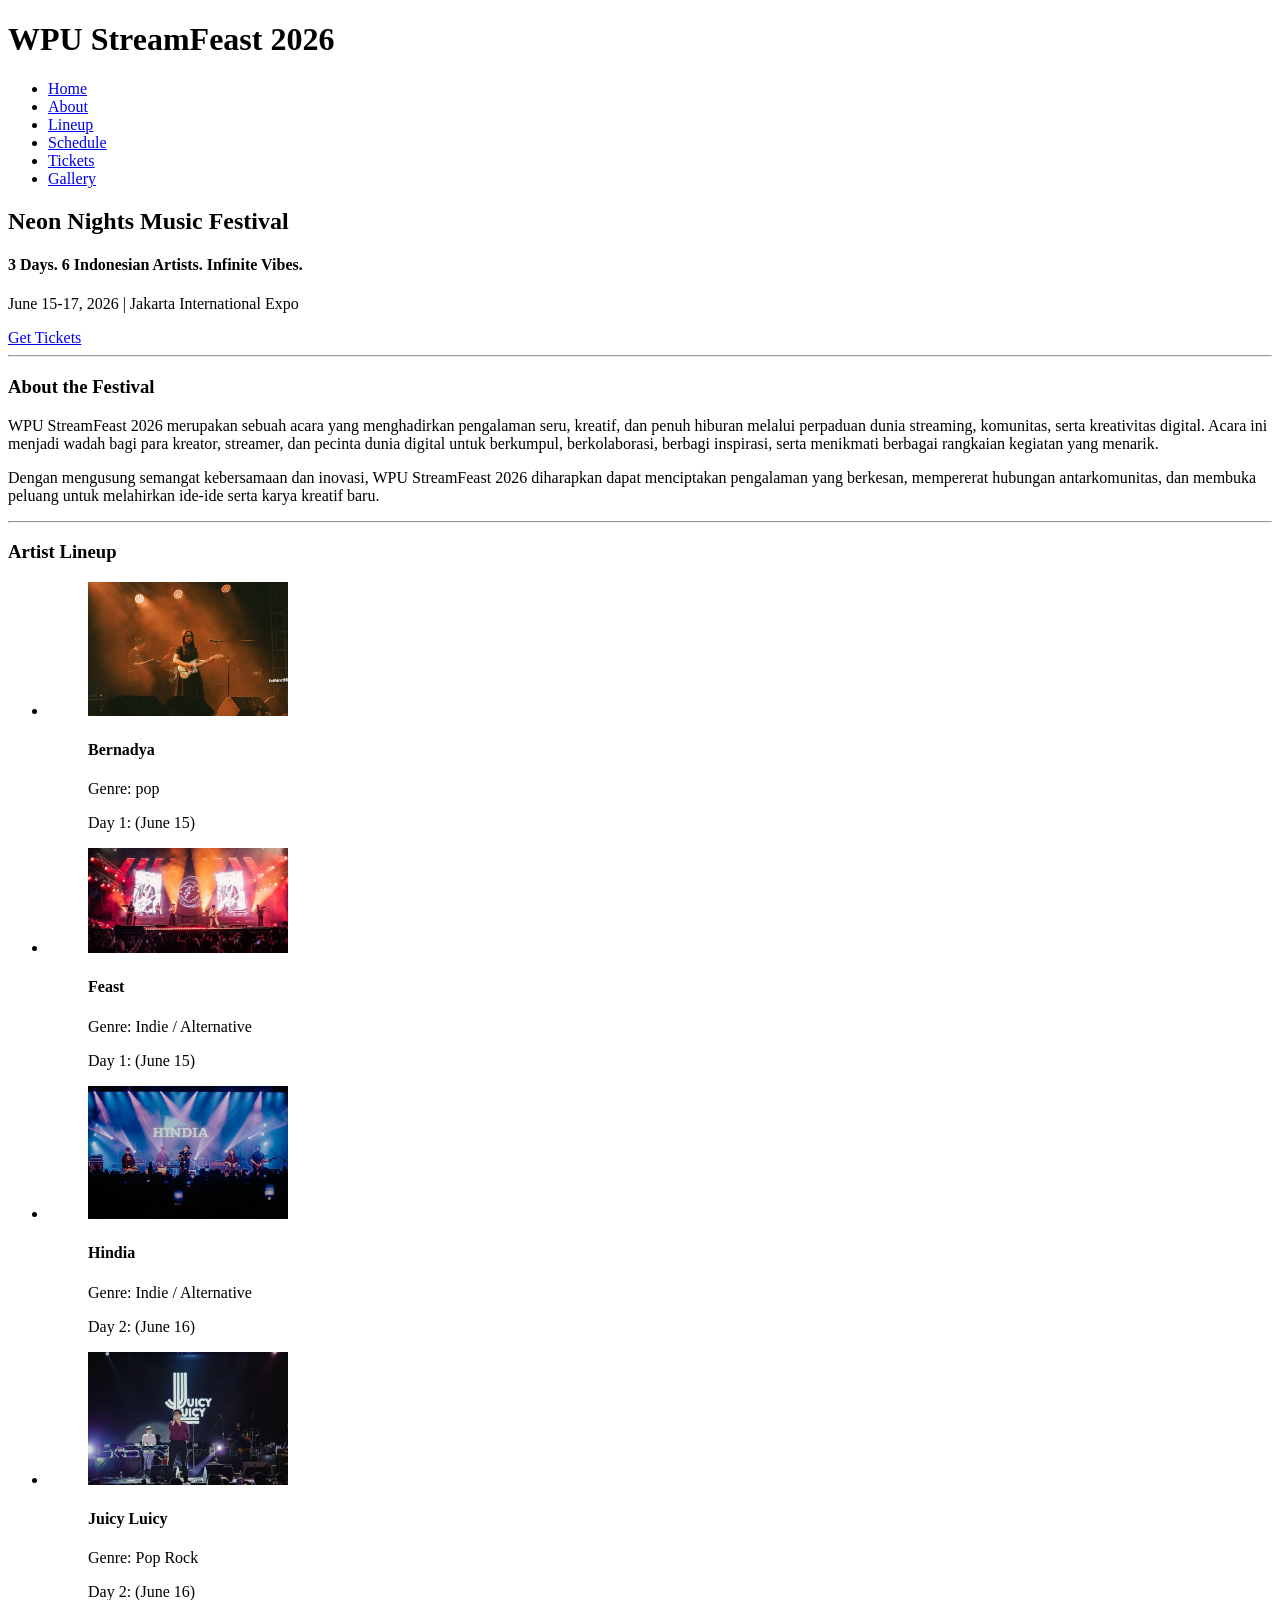
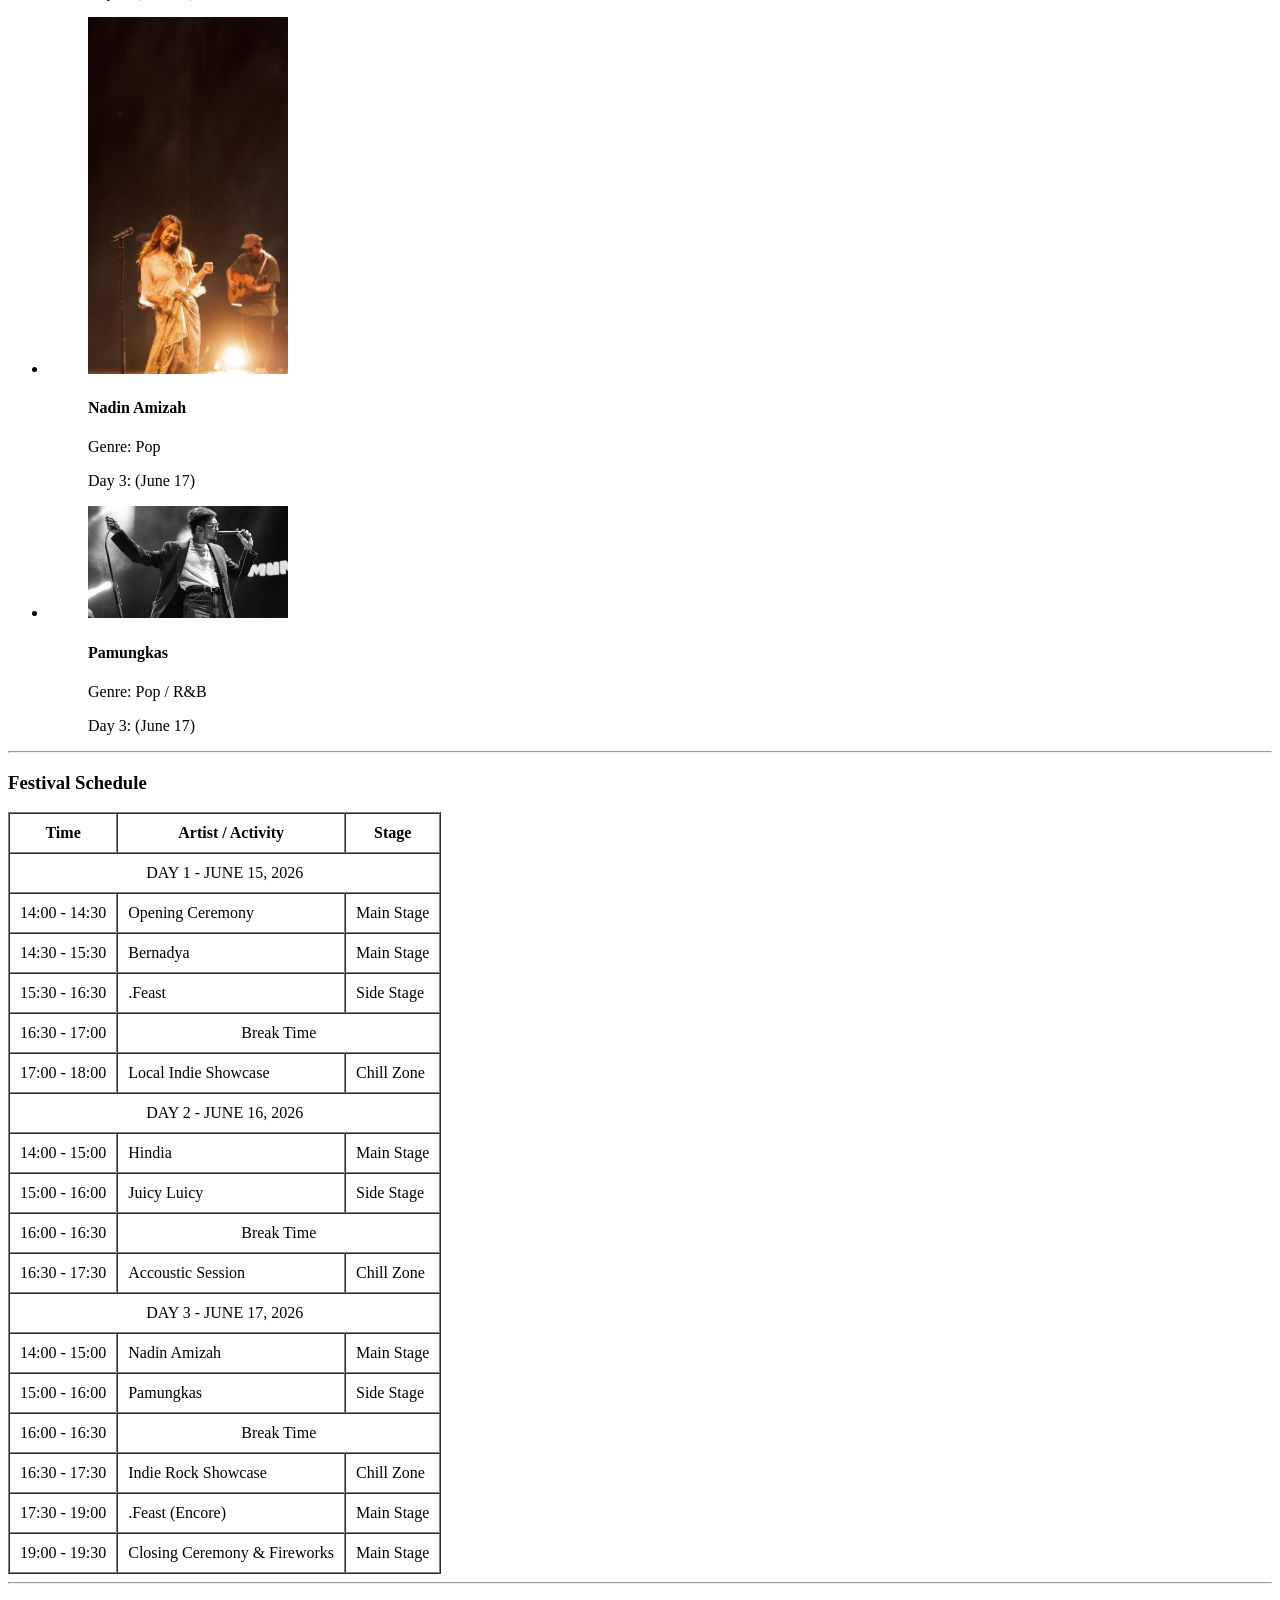
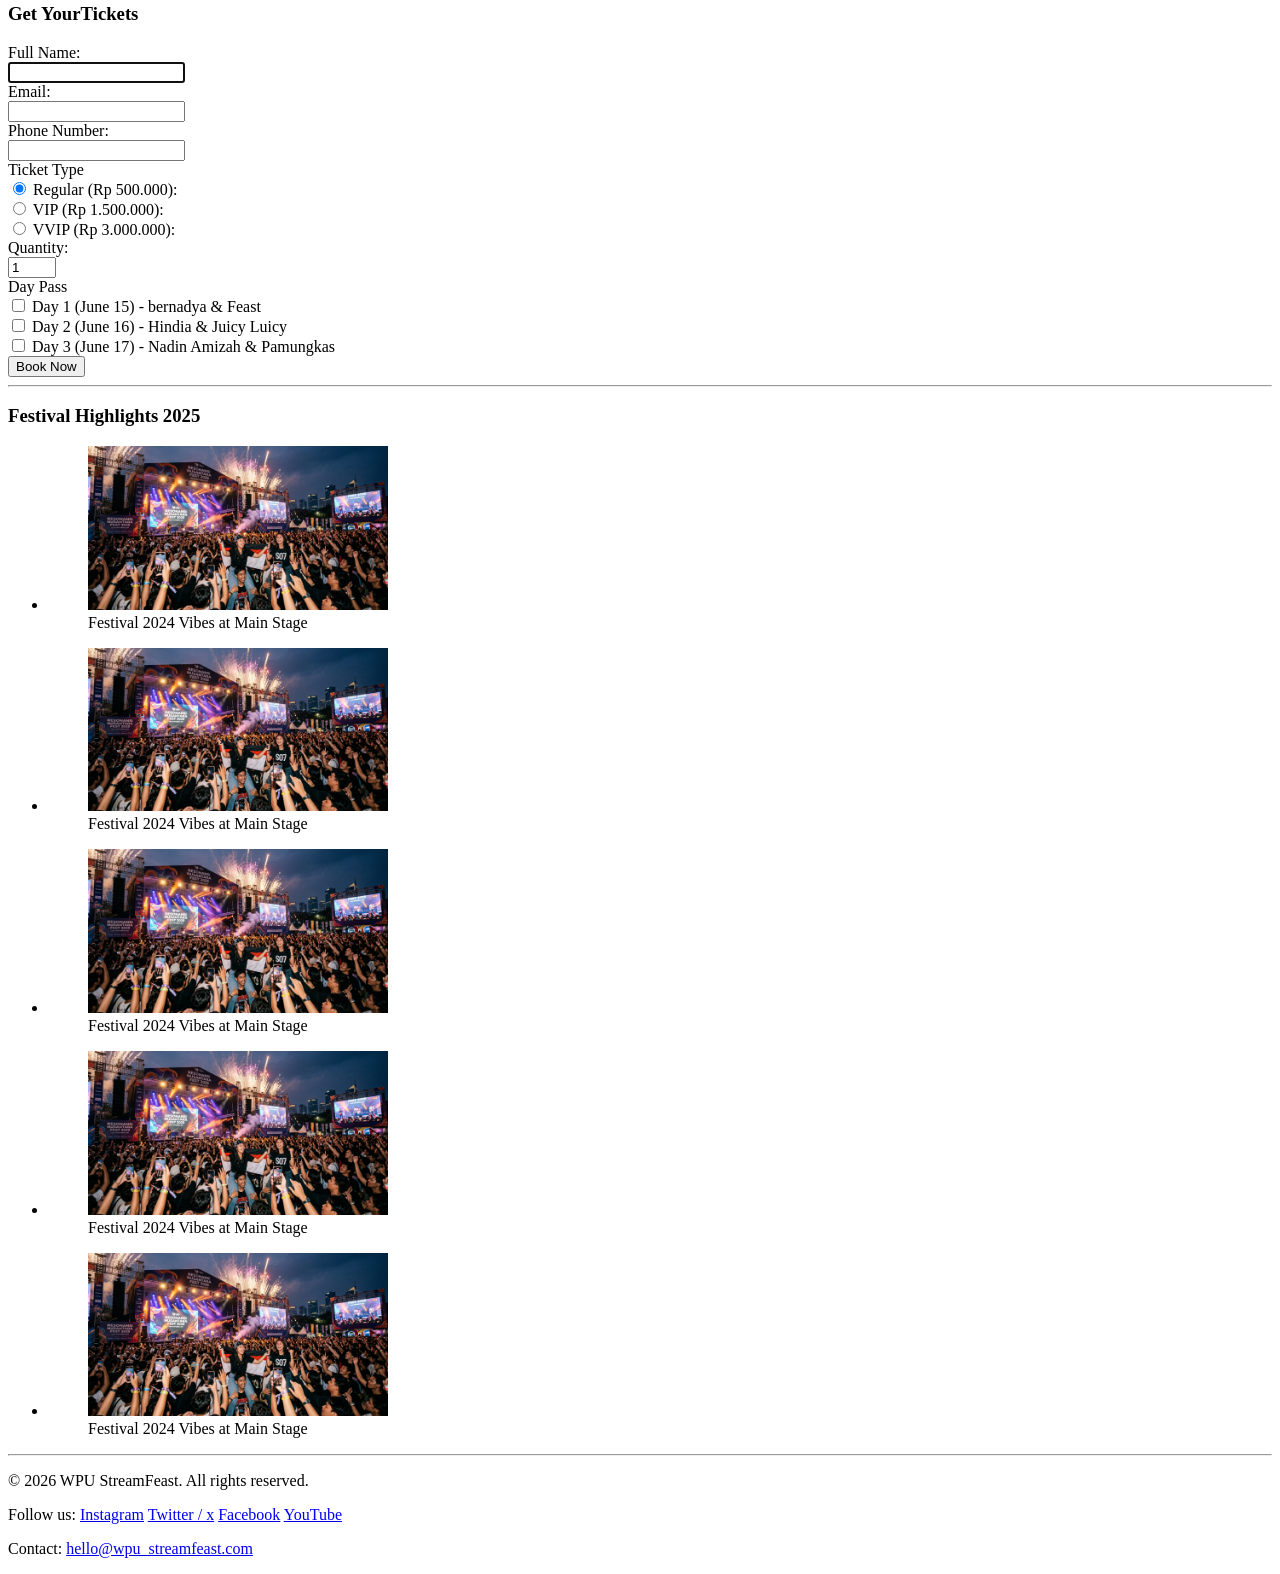
<file: wpubelajarweb/07-studi-kasus-1/index.html>
<!DOCTYPE html>
<html lang="en">
<head>
    <meta charset="UTF-8">
    <meta name="viewport" content="width=device-width, initial-scale=1.0">
    <title>WPU StreamFeast 2026</title>
</head>
<body>
   <!-- HEADER & NAVIGATION --> 
    <header>
        <h1>WPU StreamFeast 2026</h1>
        <nav>
            <ul>
                <li><a href="#home">Home</a></li>
                <li><a href="#about">About</a></li>
                <li><a href="#lineup">Lineup</a></li>
                <li><a href="#schedule">Schedule</a></li>
                <li><a href="#tickets">Tickets</a></li>
                <li><a href="#gallery">Gallery</a></li>
            </ul>
            </ul>
        </nav>
    </header>
    <!-- 2. kONTEN UTAMA -->
    <main>
        <!-- 2.1 HERO SECTION -->
         <section id="home">
             <h2>Neon Nights Music Festival</h2>
             <h4>3 Days. 6 Indonesian Artists. Infinite Vibes.</h4>
             <p>June 15-17, 2026 | Jakarta International Expo</p>
             <a href="#tickets">Get Tickets</a>
         </section>
         
         <hr>
         <!-- 2.2 ABOUT SECTION -->
          <section id="about">
              <h3>About the Festival</h3>
              <article>
              <p>WPU StreamFeast 2026 merupakan sebuah acara yang menghadirkan pengalaman seru, kreatif, dan penuh hiburan melalui perpaduan dunia streaming, komunitas, serta kreativitas digital. Acara ini menjadi wadah bagi para kreator, streamer, dan pecinta dunia digital untuk berkumpul, berkolaborasi, berbagi inspirasi, serta menikmati berbagai rangkaian kegiatan yang menarik.</p>
              <p>Dengan mengusung semangat kebersamaan dan inovasi, WPU StreamFeast 2026 diharapkan dapat menciptakan pengalaman yang berkesan, mempererat hubungan antarkomunitas, dan membuka peluang untuk melahirkan ide-ide serta karya kreatif baru.</p>
              </article>
          </section>
          <hr>
          <!-- 2.3 LINEUP SECTION -->
           <section id="lineup">
               <h3>Artist Lineup</h3>
               <ul>
                   <li>
                    <figure>
                        <img src="assets/images/Bernadya.jpg" alt="Bernadya" width="200">
                        <figcaption>
                            <h4>Bernadya</h4>
                            <p>Genre: pop </p>
                            <p>Day 1: (June 15)</p>
                        </figcaption>
                    </figure>
                   </li>
                   <li>
                    <figure>
                        <img src="assets/images/feast.jpg" alt="Feast" width="200">
                        <figcaption>
                            <h4>Feast</h4>
                            <p>Genre: Indie / Alternative</p>
                            <p>Day 1: (June 15)</p>
                        </figcaption>
                    </figure>
                   </li>
                   <li>
                    <figure>
                        <img src="assets/images/Hindia.jpg" alt="Hindia" width="200">
                        <figcaption>
                            <h4>Hindia</h4>
                            <p>Genre: Indie / Alternative</p>
                            <p>Day 2: (June 16)</p>
                        </figcaption>
                    </figure>
                   </li>
                   <li>
                    <figure>
                        <img src="assets/images/Juicy lucy.jpg" alt="Juicy Luicy" width="200">
                        <figcaption>
                            <h4>Juicy Luicy</h4>
                            <p>Genre: Pop Rock</p>
                            <p>Day 2: (June 16)</p>
                        </figcaption>
                    </figure>
                   </li>
                   <li>
                    <figure>
                        <img src="assets/images/Nadin Amizah.jpg" alt="Nadin Amizah" width="200">
                        <figcaption>
                            <h4>Nadin Amizah</h4>
                            <p>Genre: Pop</p>
                            <p>Day 3: (June 17)</p>
                        </figcaption>
                    </figure>
                   </li>
                   <li>
                    <figure>
                        <img src="assets/images/Pamungkas.jpg" alt="Pamungkas" width="200">
                        <figcaption>
                            <h4>Pamungkas</h4>
                            <p>Genre: Pop / R&B</p>
                            <p>Day 3: (June 17)</p>
                        </figcaption>
                    </figure>
                   </li>
               </ul>
           </section>
           <hr>

           <!-- 2.4 SCHEDULE SECTION -->
            <section id="schedule">
                <h3>Festival Schedule</h3>
                <table border="1" cellspacing="0" cellpadding="10">
                    <thead>
                        <tr>
                            <th>Time</th>
                            <th>Artist / Activity</th>
                            <th>Stage</th>
                        </tr>
                    </thead>
                    <tbody>
                        <tr>
                            <td colspan="3" align="center">DAY 1 - JUNE 15, 2026</td>
                        </tr>
                        <tr>
                            <td>14:00 - 14:30</td>
                            <td>Opening Ceremony</td>
                            <td>Main Stage</td>
                        </tr>
                        <tr>
                            <td>14:30 - 15:30</td>
                            <td>Bernadya</td>
                            <td>Main Stage</td>
                        </tr>
                        <tr>
                            <td>15:30 - 16:30</td>
                            <td>.Feast</td>
                            <td>Side Stage</td>
                        </tr>
                        <tr>
                            <td>16:30 - 17:00</td>
                            <td colspan="2" align="center">Break Time</td>
                        </tr>
                        <tr>
                            <td>17:00 - 18:00</td>
                            <td>Local Indie Showcase</td>
                            <td>Chill Zone</td>
                        </tr>
                        <tr>
                            <td colspan="3" align="center">DAY 2 - JUNE 16, 2026</td>
                        </tr>
                        <tr>
                            <td>14:00 - 15:00</td>
                            <td>Hindia</td>
                            <td>Main Stage</td>
                        </tr>
                        <tr>
                            <td>15:00 - 16:00</td>
                            <td>Juicy Luicy</td>
                            <td>Side Stage</td>
                        </tr>
                        <tr>
                            <td>16:00 - 16:30</td>
                            <td colspan="2" align="center">Break Time</td>
                        </tr>
                        <tr>
                            <td>16:30 - 17:30</td>
                            <td>Accoustic Session</td>
                            <td>Chill Zone</td>
                        </tr>
                        <tr>
                            <td colspan="3" align="center">DAY 3 - JUNE 17, 2026</td>
                        </tr>
                        <tr>
                            <td>14:00 - 15:00</td>
                            <td>Nadin Amizah</td>
                            <td>Main Stage</td>
                        </tr>
                        <tr>
                            <td>15:00 - 16:00</td>
                            <td>Pamungkas</td>
                            <td>Side Stage</td>
                        </tr>
                        <tr>
                            <td>16:00 - 16:30</td>
                            <td colspan="2" align="center">Break Time</td>
                        </tr>
                        <tr>
                            <td>16:30 - 17:30</td>
                            <td>Indie Rock Showcase</td>
                            <td>Chill Zone</td>
                        </tr>
                        <tr>
                            <td>17:30 - 19:00</td>
                            <td>.Feast (Encore)</td>
                            <td>Main Stage</td>
                        </tr>
                        <tr>
                            <td>19:00 - 19:30</td>
                            <td>Closing Ceremony & Fireworks</td>
                            <td>Main Stage</td>
                        </tr>
                    </tbody>
                </table>
                </section>
                <hr>
                <!-- 2.5 TICKETS SECTION -->
                    <section id="tickets">
                        <h3>Get YourTickets</h3>
                        <form>
                          <label for="fullname">Full Name:</label><br>
                          <input type="text" id="fullname" name="fullname" required autofocus autocomplete="off">
                          <br>
                          <label for="email">Email:</label><br>
                          <input type="email" id="email" name="email" required>
                          <br>
                          <label for="phone">Phone Number:</label><br>
                          <input type="tel" id="phone" name="phone" required>
                          <br>
                          <label >Ticket Type</label><br>
                          <input type="radio" id="regular" name="ticket-type"checked>
                          <label for="regular">Regular (Rp 500.000):</label>
                          <br>
                          <input type="radio" id="vip" name="ticket-type">
                          <label for="vip">VIP (Rp 1.500.000):</label>
                          <br>
                          <input type="radio" id="vvip" name="ticket-type">
                          <label for="vvip">VVIP (Rp 3.000.000):</label>
                          <br>
                          <label for="quantity">Quantity:</label><br>
                          <input type="number" id="quantity" name="quantity" min="1" max="10" value="1">
                          <br>
                           <label >Day Pass</label><br>
                          <input type="checkbox" id="day1" name="day1">
                          <label for="day1">Day 1 (June 15) - bernadya & Feast</label>
                          <br>
                            <input type="checkbox" id="day2" name="day2">
                          <label for="day2">Day 2 (June 16) - Hindia & Juicy Luicy</label>
                          <br>
                          <input type="checkbox" id="day3" name="day3">
                          <label for="day3">Day 3 (June 17) - Nadin Amizah & Pamungkas</label>
                          <br>
                          <button type="submit">Book Now</button>
                          
                        </form>
                        </section> 
                        <hr>
                        <!-- 2.6 GALLERY SECTION -->
                        <section id="gallery">
                            <h3>Festival Highlights 2025</h3>
                            <ul>
                                <li>
                                   <figure>
                                    <img src="assets/images/gallery/festival2025.jpg" alt="Festival 2024" width="300">
                                    <figcaption>Festival 2024 Vibes at Main Stage</figcaption>
                                   </figure> 
                                </li>
                                <li>
                                   <figure>
                                    <img src="assets/images/gallery/festival2025.jpg" alt="Festival 2024" width="300">
                                    <figcaption>Festival 2024 Vibes at Main Stage</figcaption>
                                   </figure> 
                                </li>
                                <li>
                                   <figure>
                                    <img src="assets/images/gallery/festival2025.jpg" alt="Festival 2024" width="300">
                                    <figcaption>Festival 2024 Vibes at Main Stage</figcaption>
                                   </figure> 
                                </li>
                                <li>
                                   <figure>
                                    <img src="assets/images/gallery/festival2025.jpg" alt="Festival 2024" width="300">
                                    <figcaption>Festival 2024 Vibes at Main Stage</figcaption>
                                   </figure> 
                                </li>
                                <li>
                                   <figure>
                                    <img src="assets/images/gallery/festival2025.jpg" alt="Festival 2024" width="300">
                                    <figcaption>Festival 2024 Vibes at Main Stage</figcaption>
                                   </figure> 
                                </li>
                                
                            </ul>
                        </section>
                            
            </main>
            <hr>
            <!-- 3. FOOTER -->
            <footer>
                <p>&copy; 2026 WPU StreamFeast. All rights reserved.</p>
                <p>
                    Follow us:
                    <a href="#" target="_blank">Instagram</a>
                    <a href="#" target="_blank">Twitter / x</a>
                    <a href="#" target="_blank">Facebook</a>
                    <a href="#" target="_blank">YouTube</a>

                </p>
                <p>Contact: <a href="mailto:hello@wpu_streamfeast.com">hello@wpu_streamfeast.com</a></p>
            </footer>
</body>
</html>
</file>
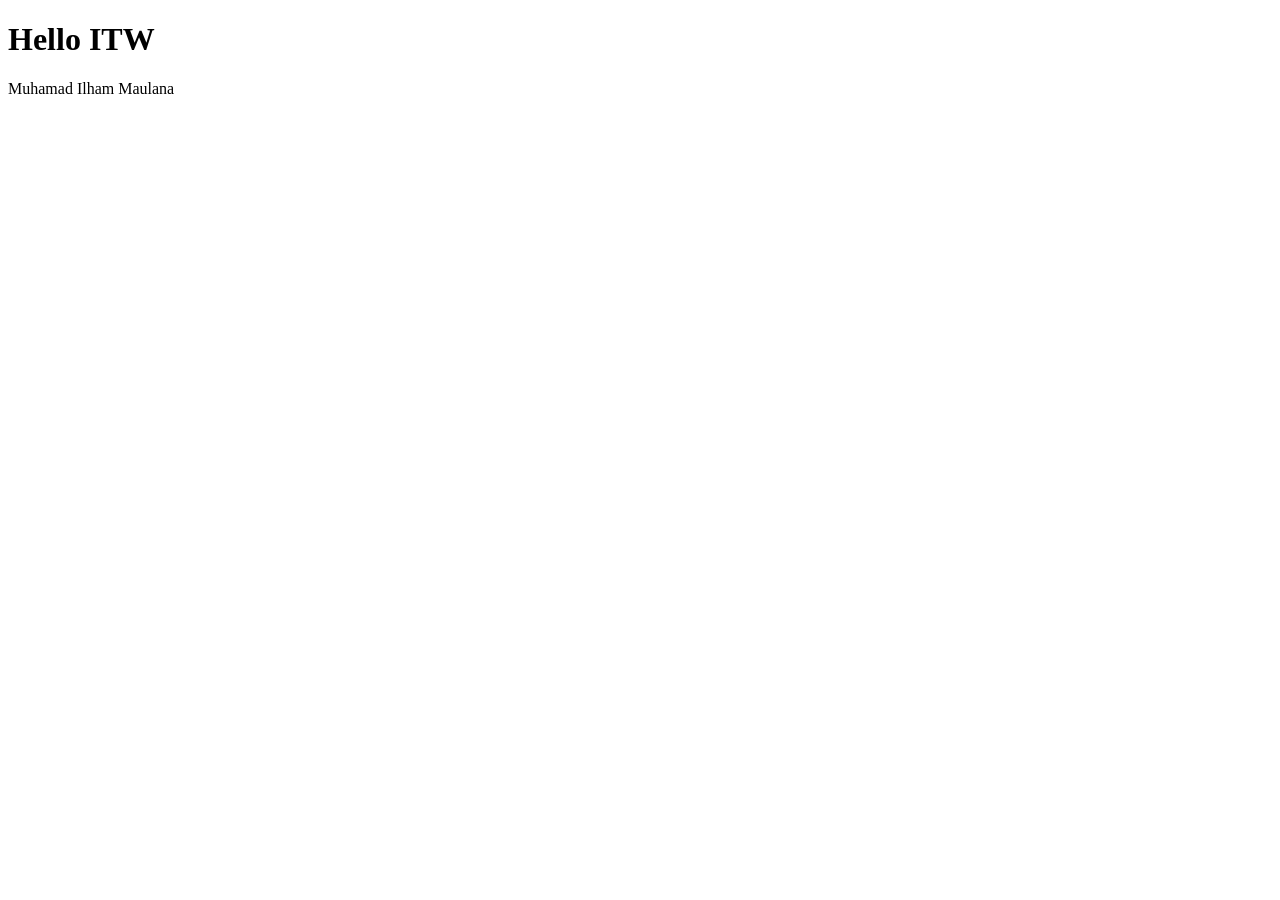
<file: kuliah/pertemuan3/latihan1.html>
<!DOCTYPE html>
<html lang="en">
<head>
    <meta charset="UTF-8">
    <meta name="viewport" content="width=device-width, initial-scale=1.0">
    <title>Document</title>
</head>
<body>
    <h1>Hello ITW</h1>
    <p>Muhamad Ilham Maulana</p>
</body>
</html>
</file>
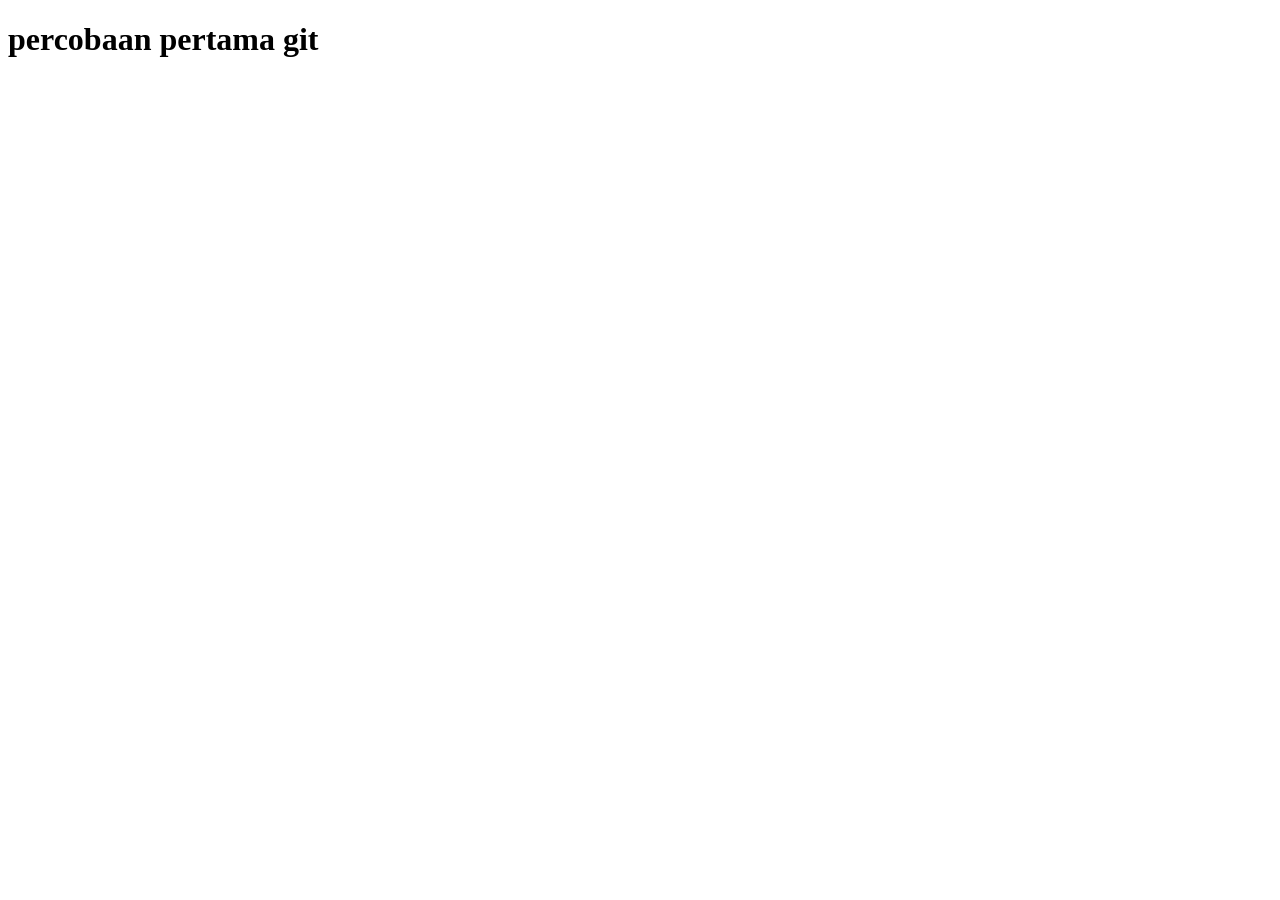
<file: kuliah/pertemuan4/latihan1.html>
<!DOCTYPE html>
<html lang="en">
<head>
    <meta charset="UTF-8">
    <meta name="viewport" content="width=device-width, initial-scale=1.0">
    <title>Document</title>
</head>
<body>
    <h1>percobaan pertama git</h1>
    
</body>
</html>
</file>
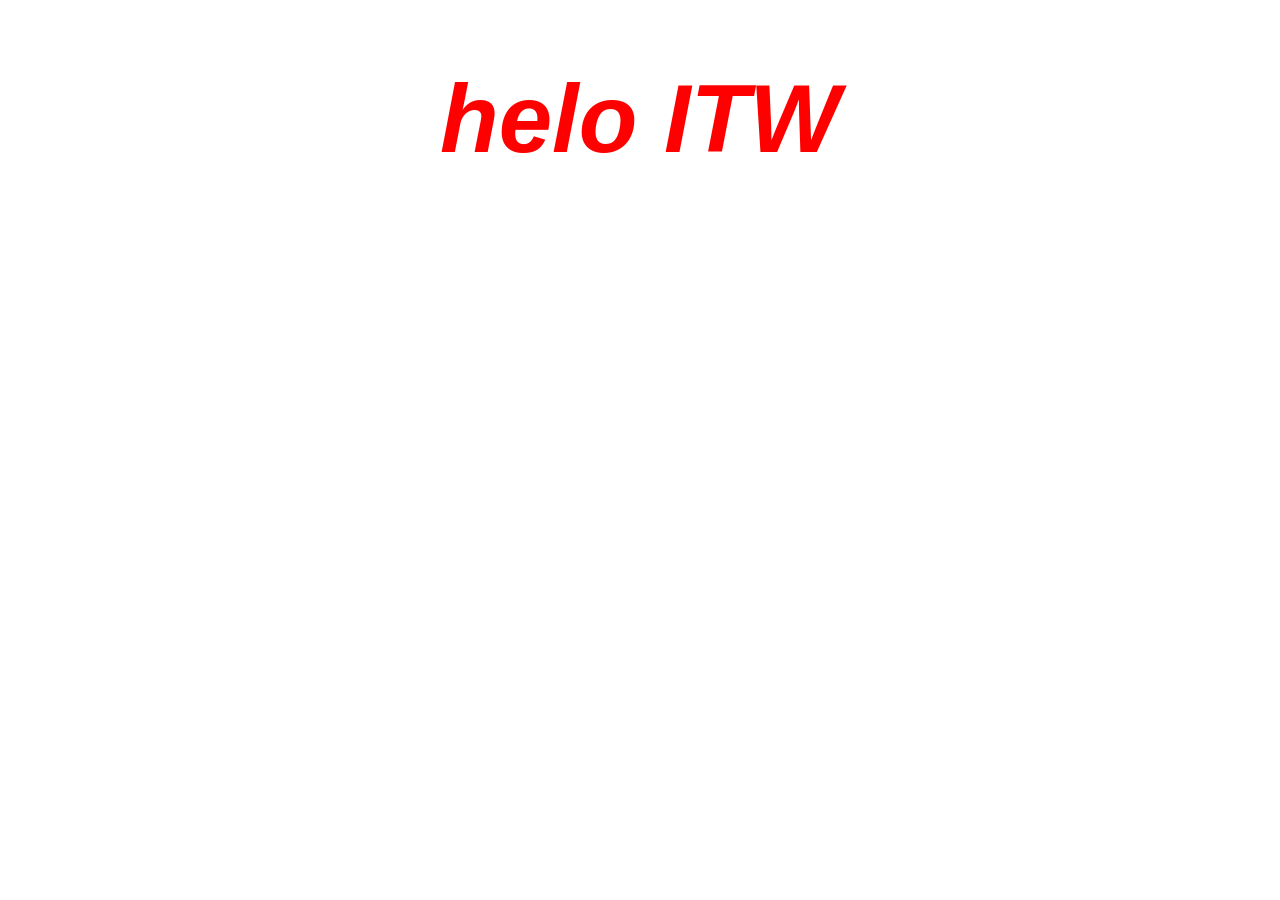
<file: kuliah/pertemuan6/cobacss1.html>
<!DOCTYPE html>
<html lang="en">
<head>
    <meta charset="UTF-8">
    <meta name="viewport" content="width=device-width, initial-scale=1.0">
    <title>Coba Css1</title>
</head>
<body>

    <font size="+4" face="arial" color="red">
        <center>
            <h1><em> helo ITW</em></h1>
        </center>
    </font>
</file>
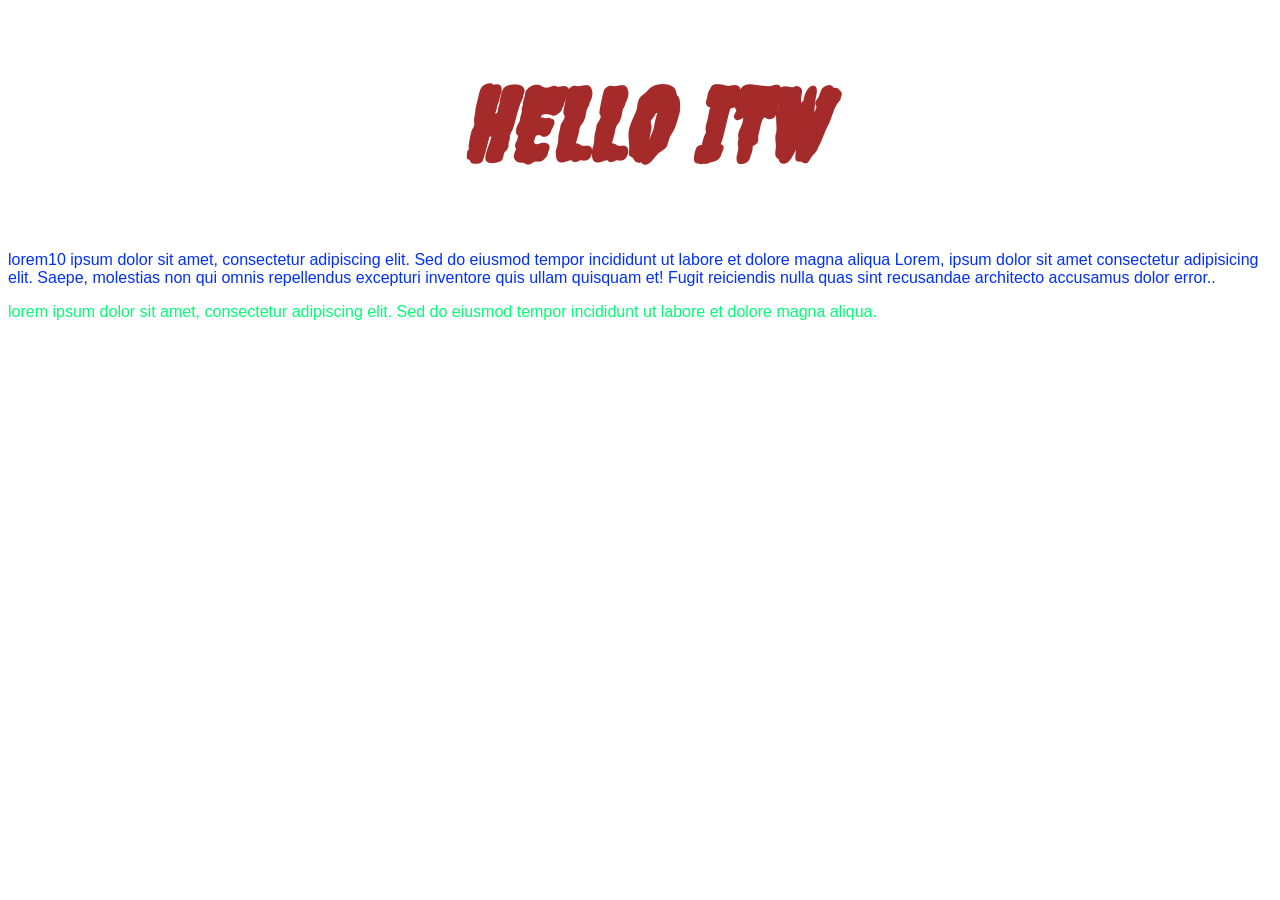
<file: kuliah/pertemuan6/cobacss2.html>
<!DOCTYPE html>
<html lang="en">

<head>
    <meta charset="UTF-8">
    <meta name="viewport" content="width=device-width, initial-scale=1.0">
    <title>Coba Css 2</title>
    
<link rel="preconnect" href="https://fonts.googleapis.com">
<link rel="preconnect" href="https://fonts.gstatic.com" crossorigin>
<link href="https://fonts.googleapis.com/css2?family=Creepster&display=swap" rel="stylesheet">


    <style>
        h1 {
            color: brown;
            font-size: 100px;
            font-family: 'Creepster', cursive;
            text-align: center;
        }

        .p1 {
            color: rgb(0, 47, 255);
            font-family: 'Arial', arial, sans-serif;
            
        }

         .p2 {
            color: rgb(0, 255, 115);
            font-family: 'Arial', arial, sans-serif;
            
        }

        .cetak-miring {
            font-style: italic;
        }
    </style>
</head>

<body>
    <h1 class="cetak-miring">HELLO ITW</h1>

    <p class="p1">lorem10 ipsum dolor sit amet, consectetur adipiscing elit. Sed do eiusmod tempor incididunt ut labore et dolore
        magna aliqua Lorem, ipsum dolor sit amet consectetur adipisicing elit. Saepe, molestias non qui omnis
        repellendus excepturi inventore quis ullam quisquam et! Fugit reiciendis nulla quas sint recusandae architecto
        accusamus dolor error..</p>


    <p class="p2">lorem ipsum dolor sit amet, consectetur adipiscing elit. Sed do eiusmod tempor incididunt ut labore et dolore
        magna aliqua.</p>

</body>

</html>
</file>
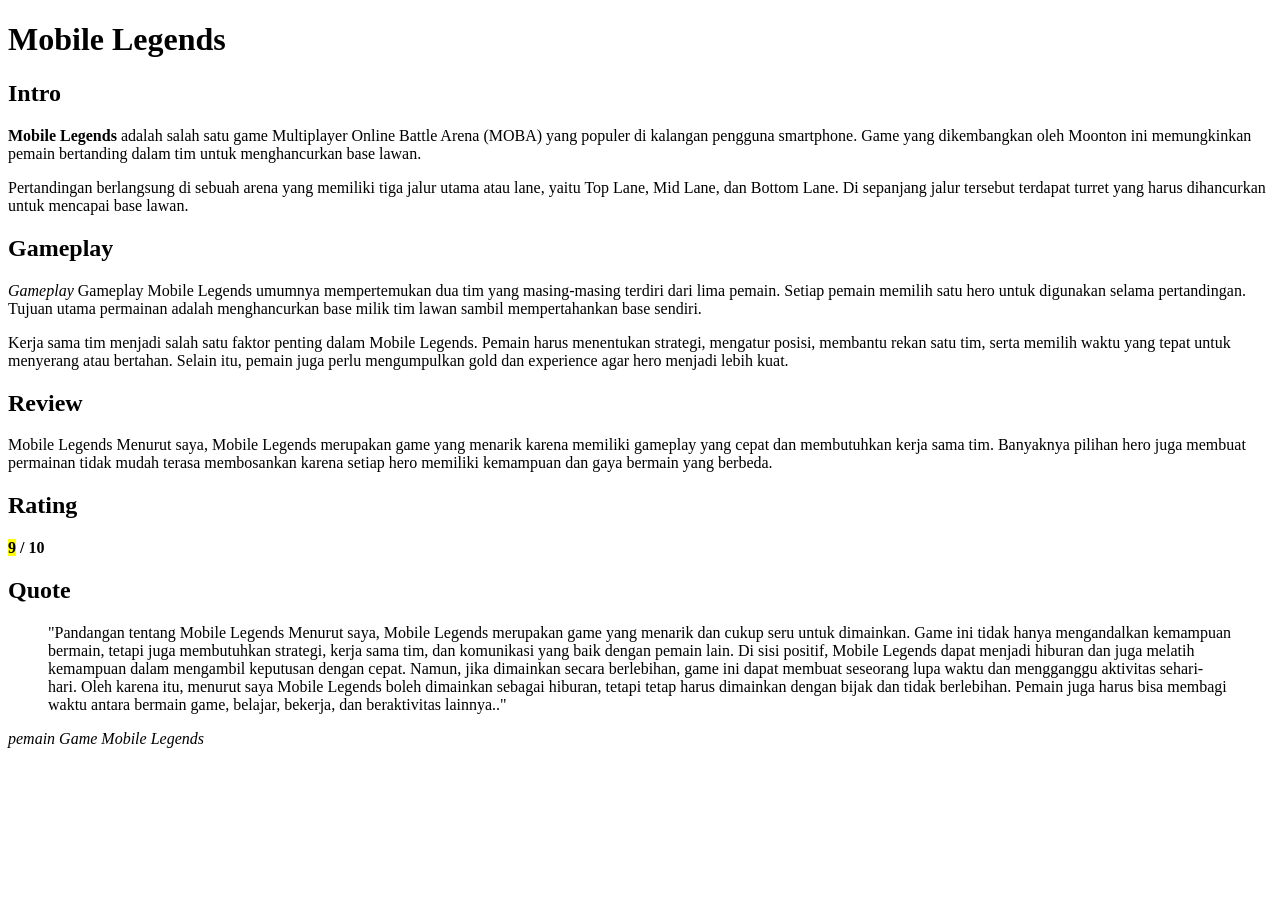
<file: wpubelajarweb/03-html-dasar/artikel-263040067.html>
<!doctype html>
<html lang="en">
  <head>
    <meta charset="UTF-8" />
    <meta name="viewport" content="width=device-width, initial-scale=1.0" />
    <title>Mobile Legends Review</title>
  </head>
  <body>
    <h1>Mobile Legends</h1>

    <h2>Intro</h2>
    <p>
      <strong>Mobile Legends</strong> adalah salah satu game Multiplayer Online Battle Arena (MOBA) yang populer di kalangan pengguna smartphone. Game yang dikembangkan oleh Moonton ini memungkinkan pemain bertanding dalam tim untuk menghancurkan base lawan.
    </p>

    <p>
      Pertandingan berlangsung di sebuah arena yang memiliki tiga jalur utama atau lane, yaitu Top Lane, Mid Lane, dan Bottom Lane. Di sepanjang jalur tersebut terdapat turret yang harus dihancurkan untuk mencapai base lawan.
    </p>

     <h2>Gameplay</h2>
     <p>
      <em>Gameplay</em> Gameplay Mobile Legends umumnya mempertemukan dua tim yang masing-masing terdiri dari lima pemain. Setiap pemain memilih satu hero untuk digunakan selama pertandingan. Tujuan utama permainan adalah menghancurkan base milik tim lawan sambil mempertahankan base sendiri.
    </p>

    <p>
      Kerja sama tim menjadi salah satu faktor penting dalam Mobile Legends. Pemain harus menentukan strategi, mengatur posisi, membantu rekan satu tim, serta memilih waktu yang tepat untuk menyerang atau bertahan. Selain itu, pemain juga perlu mengumpulkan gold dan experience agar hero menjadi lebih kuat.
    </p>

    <h2>Review</h2>
    <p>
      Mobile Legends Menurut saya, Mobile Legends merupakan game yang menarik karena memiliki gameplay yang cepat dan membutuhkan kerja sama tim. Banyaknya pilihan hero juga membuat permainan tidak mudah terasa membosankan karena setiap hero memiliki kemampuan dan gaya bermain yang berbeda.
    </p>

    <h2>Rating</h2>
    <p>
      <strong><mark>9</mark> / 10</strong>
    </p>

    <h2>Quote</h2>
    <blockquote>
      <p>
        "Pandangan tentang Mobile Legends

Menurut saya, Mobile Legends merupakan game yang menarik dan cukup seru untuk dimainkan. Game ini tidak hanya mengandalkan kemampuan bermain, tetapi juga membutuhkan strategi, kerja sama tim, dan komunikasi yang baik dengan pemain lain.

Di sisi positif, Mobile Legends dapat menjadi hiburan dan juga melatih kemampuan dalam mengambil keputusan dengan cepat. Namun, jika dimainkan secara berlebihan, game ini dapat membuat seseorang lupa waktu dan mengganggu aktivitas sehari-hari.

Oleh karena itu, menurut saya Mobile Legends boleh dimainkan sebagai hiburan, tetapi tetap harus dimainkan dengan bijak dan tidak berlebihan. Pemain juga harus bisa membagi waktu antara bermain game, belajar, bekerja, dan beraktivitas lainnya.."
      </p>
    </blockquote>
    <p> <cite>pemain Game Mobile Legends</cite></p>
  </body>
</html>
</file>
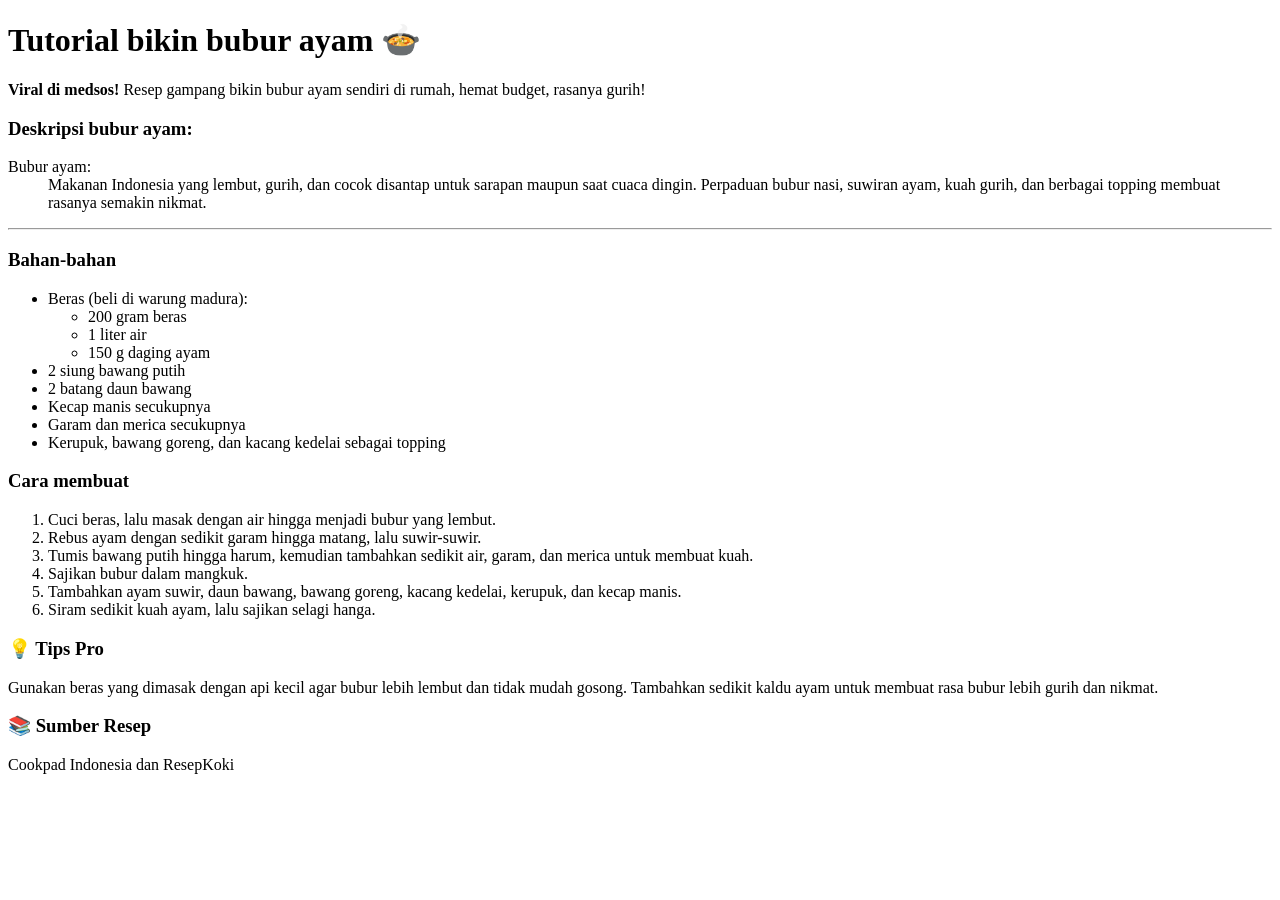
<file: wpubelajarweb/03-html-dasar/resep-263040067.html>
<!DOCTYPE html>
<html lang="en">
<head>
    <meta charset="UTF-8">
    <meta name="viewport" content="width=device-width, initial-scale=1.0">
    <title>Resep Bubur Ayam</title>
</head>
<body>
   <h1>Tutorial bikin bubur ayam 🍲</h1> 
   <p><strong>Viral di medsos!</strong> Resep gampang bikin bubur ayam sendiri di rumah, hemat budget, rasanya gurih!</p>
   <h3>Deskripsi bubur ayam:</h3>
   <dl>
    <dt>Bubur ayam:</dt>
    <dd>Makanan Indonesia yang lembut, gurih, dan cocok disantap untuk sarapan maupun saat cuaca dingin. Perpaduan bubur nasi, suwiran ayam, kuah gurih, dan berbagai topping membuat rasanya semakin nikmat.</dd>
   </dl>
   <hr>
   <h3>Bahan-bahan</h3>
   <ul>
    <li>Beras (beli di warung madura):
        <ul>
            <li>200 gram beras</li>
            <li>1 liter air</li>
            <li>150 g daging ayam</li>

        </ul>
    </li>
       <li> 2 siung bawang putih</li>
       <li> 2 batang daun bawang</li>
       <li> Kecap manis secukupnya</li>
       <li> Garam dan merica secukupnya</li>
       <li> Kerupuk, bawang goreng, dan kacang kedelai sebagai topping</li>
   </ul>
   <h3>Cara membuat</h3>
   <ol>
   <li> Cuci beras, lalu masak dengan air hingga menjadi bubur yang lembut.</li>
   <li> Rebus ayam dengan sedikit garam hingga matang, lalu suwir-suwir.</li>
   <li> Tumis bawang putih hingga harum, kemudian tambahkan sedikit air, garam, dan merica untuk membuat kuah.</li>
   <li> Sajikan bubur dalam mangkuk.</li>
   <li> Tambahkan ayam suwir, daun bawang, bawang goreng, kacang kedelai, kerupuk, dan kecap manis.</li>
   <li> Siram sedikit kuah ayam, lalu sajikan selagi hanga.</li>
   </ol>
<H3>💡 Tips Pro</H3>
<P>Gunakan beras yang dimasak dengan api kecil agar bubur lebih lembut dan tidak mudah gosong. Tambahkan sedikit kaldu ayam untuk membuat rasa bubur lebih gurih dan nikmat.</P>
<h3>📚 Sumber Resep</h3>
<p> Cookpad Indonesia dan
     ResepKoki
</p>



</body>
</html>
</file>
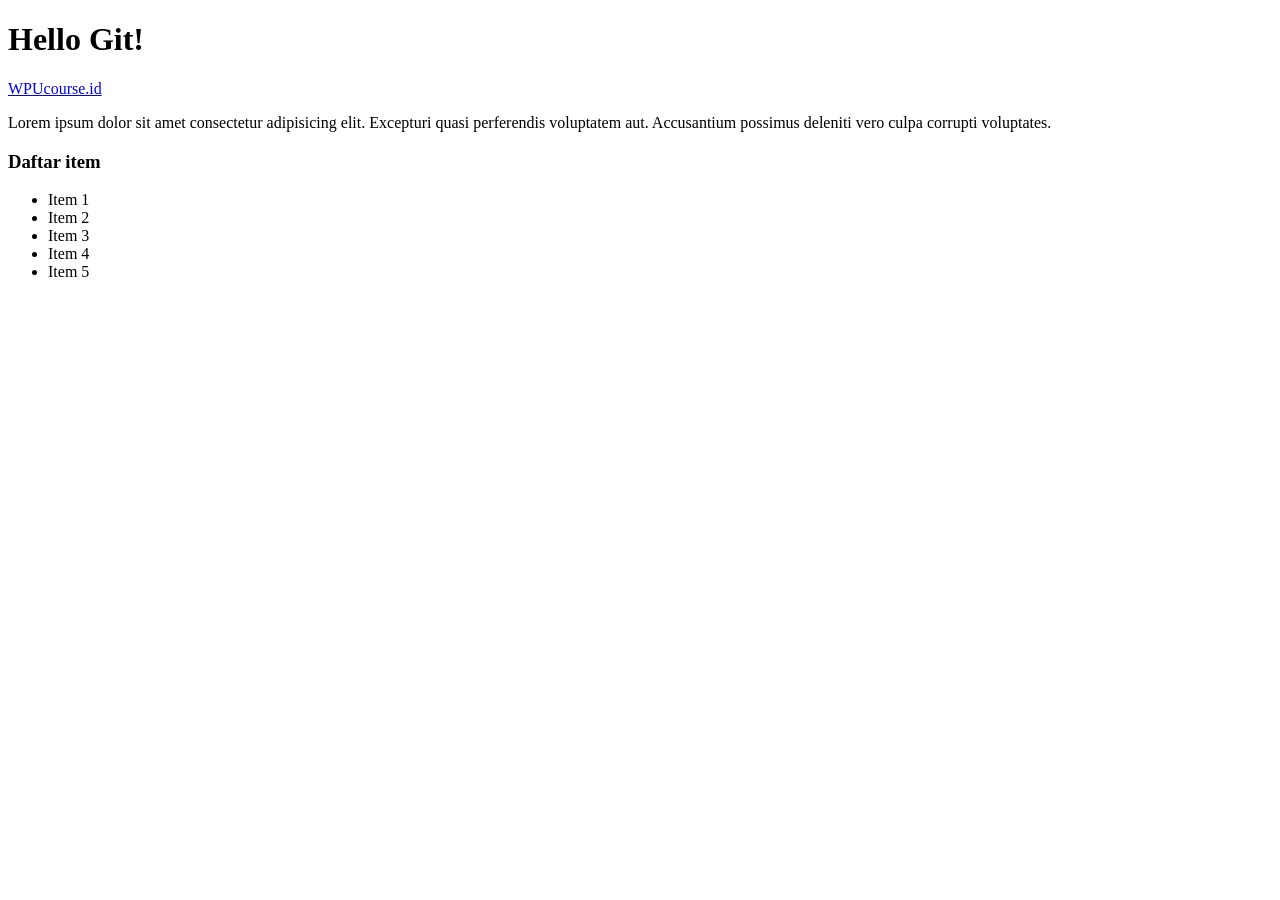
<file: wpubelajarweb/04-git-dan-github/coba.html>
<!DOCTYPE html>
<html lang="en">
<head>
    <meta charset="UTF-8">
    <meta name="viewport" content="width=device-width, initial-scale=1.0">
    <title>Coba Git</title>
</head>
<body>
    <h1>Hello Git!</h1>
    <a href="https://wpucourse.id">WPUcourse.id</a>
    <p>Lorem ipsum dolor sit amet consectetur adipisicing elit. Excepturi quasi perferendis voluptatem aut. Accusantium possimus deleniti vero culpa corrupti voluptates.</p>
    <h3>Daftar item</h3>
    <ul>
        <li>Item 1</li>
        <li>Item 2</li>
        <li>Item 3</li>
        <li>Item 4</li>
        <li>Item 5</li>
    </ul>
</body>
</html>
</file>
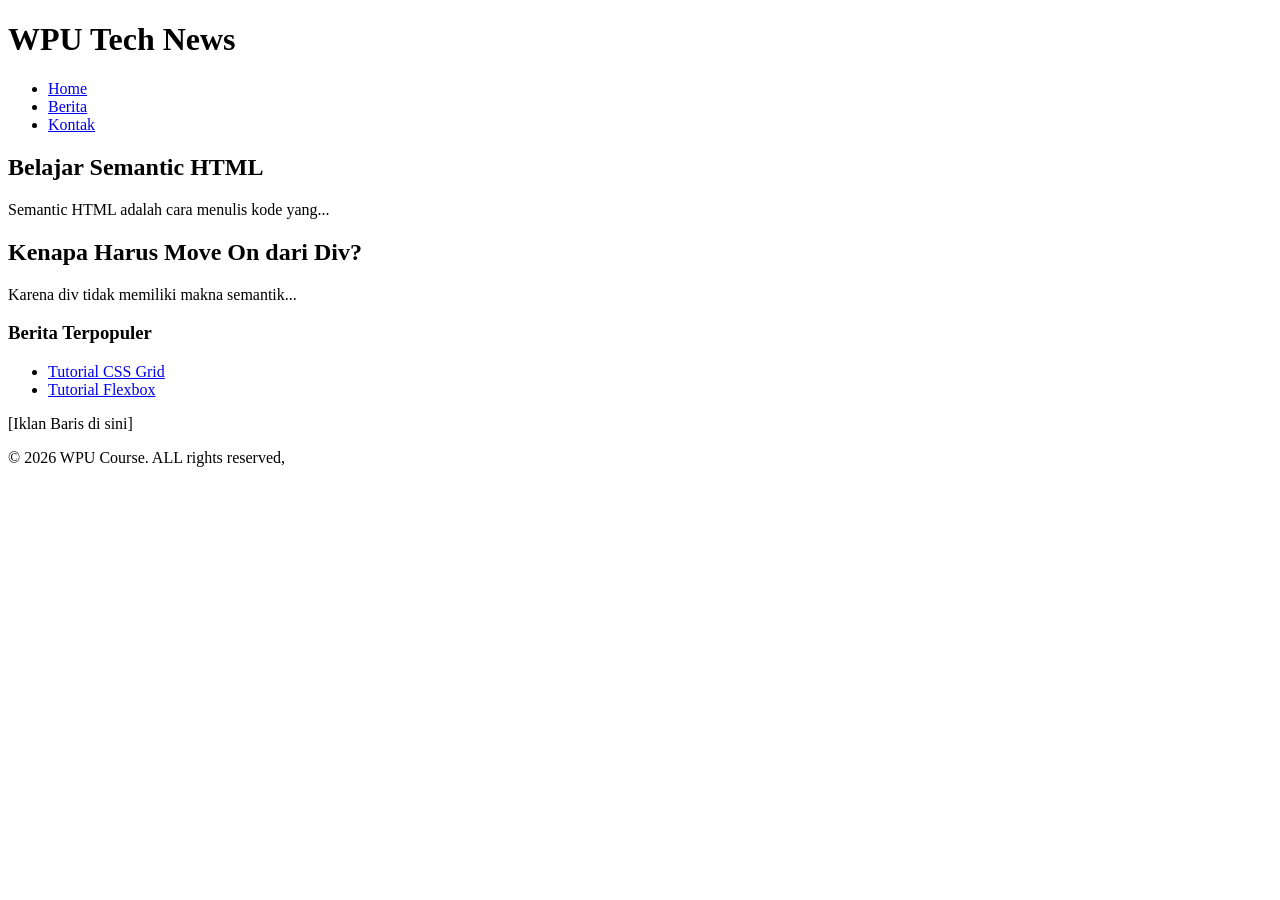
<file: wpubelajarweb/05-semantic/latihan1-semantic-after.html>
<!DOCTYPE html>
<html lang="en">
<head>
    <meta charset="UTF-8">
    <meta name="viewport" content="width=device-width, initial-scale=1.0">
    <title>Website Modern (Semantic Tag)</title>
</head>

<body>

<!-- Header -->
        <header>
        <h1>WPU Tech News</h1>
        <nav>
            <ul>
                <li><a href="#">Home</a></li>
                <li><a href="#">Berita</a></li>
                <li><a href="#">Kontak</a></li>
            </ul>
        </nav>
    </header>
    
    <!--KONTEN UTAMA-->
    <main>
    <!-- Artikel Utama -->
     <section id="blog">
        <article>
            <h2>Belajar Semantic HTML</h2>
            <p>Semantic HTML adalah cara menulis kode yang...</p>
        </article>
        <article>
            <h2>Kenapa Harus Move On dari Div?</h2>
            <p>Karena div tidak memiliki makna semantik...</p>
        </article>
     </section>
     <!-- Sidebar Kanan-->
      <aside>
        <h3>Berita Terpopuler</h3>
        <ul>
            <li><a href="#">Tutorial CSS Grid</a></li>
            <li><a href="#">Tutorial Flexbox</a></li>
        </ul>
        <div class="ads">
            <p>[Iklan Baris di sini]</p>
        </div>
      </aside>
    </main>
    <!-- FOOTER -->
     <footer>
        <p>&copy; 2026 WPU Course. ALL rights reserved,</p>
        </footer>
 

    </body>
    </html>
</file>
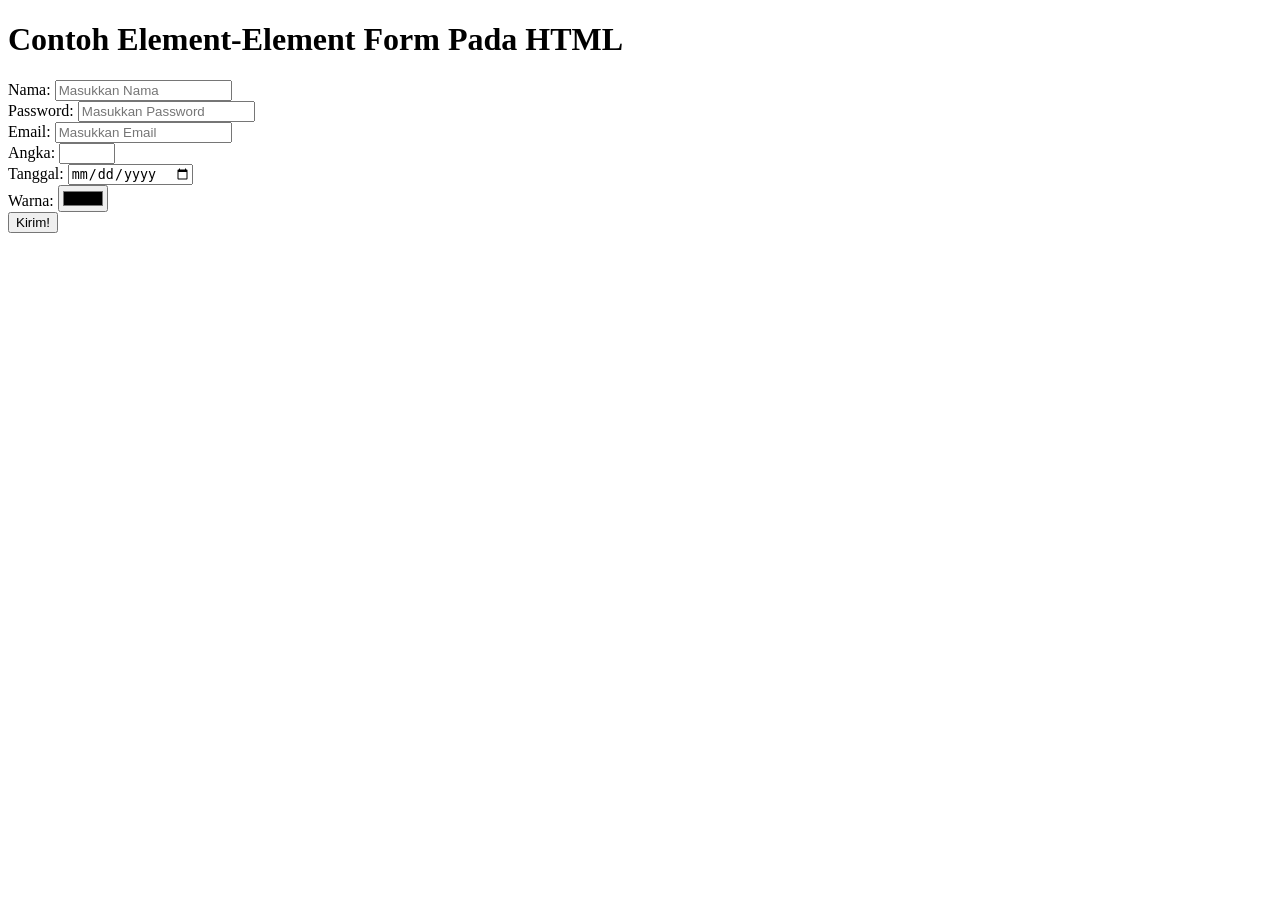
<file: wpubelajarweb/06-html-lanjutan/coba-form1.html>
<!DOCTYPE html>
<html lang="en">
<head>
    <meta charset="UTF-8">
    <meta name="viewport" content="width=device-width, initial-scale=1.0">
    <title>Coba Element Form</title>
</head>
<body>
    <h1>Contoh Element-Element Form Pada HTML</h1>
    
    <form >
        <label for="nama">Nama:</label>
        <input type="text" name="nama" id="nama" placeholder="Masukkan Nama">

       
        <br>
        <label for="password">Password:</label>
        <input type="password" name="password" id="password" placeholder="Masukkan Password">

        <br>

        <label for="email">Email:</label>
        <input type="email" name="email" id="email" placeholder="Masukkan Email">

        <br>

        <label for="angka">Angka:</label>
        <input type="number" name="number" id="number" min="0" max="100" step="5">
        
        <br>
        <label for="tanggal">Tanggal:</label>
        <input type="date" name="tanggal" id="tanggal">
        
        <br>
        <label for="warna">Warna:</label>
        <input type="color" name="warna" id="warna">

        <br>
        <button type="submit">Kirim!</button>
    </form>


</body>
</html>
</file>
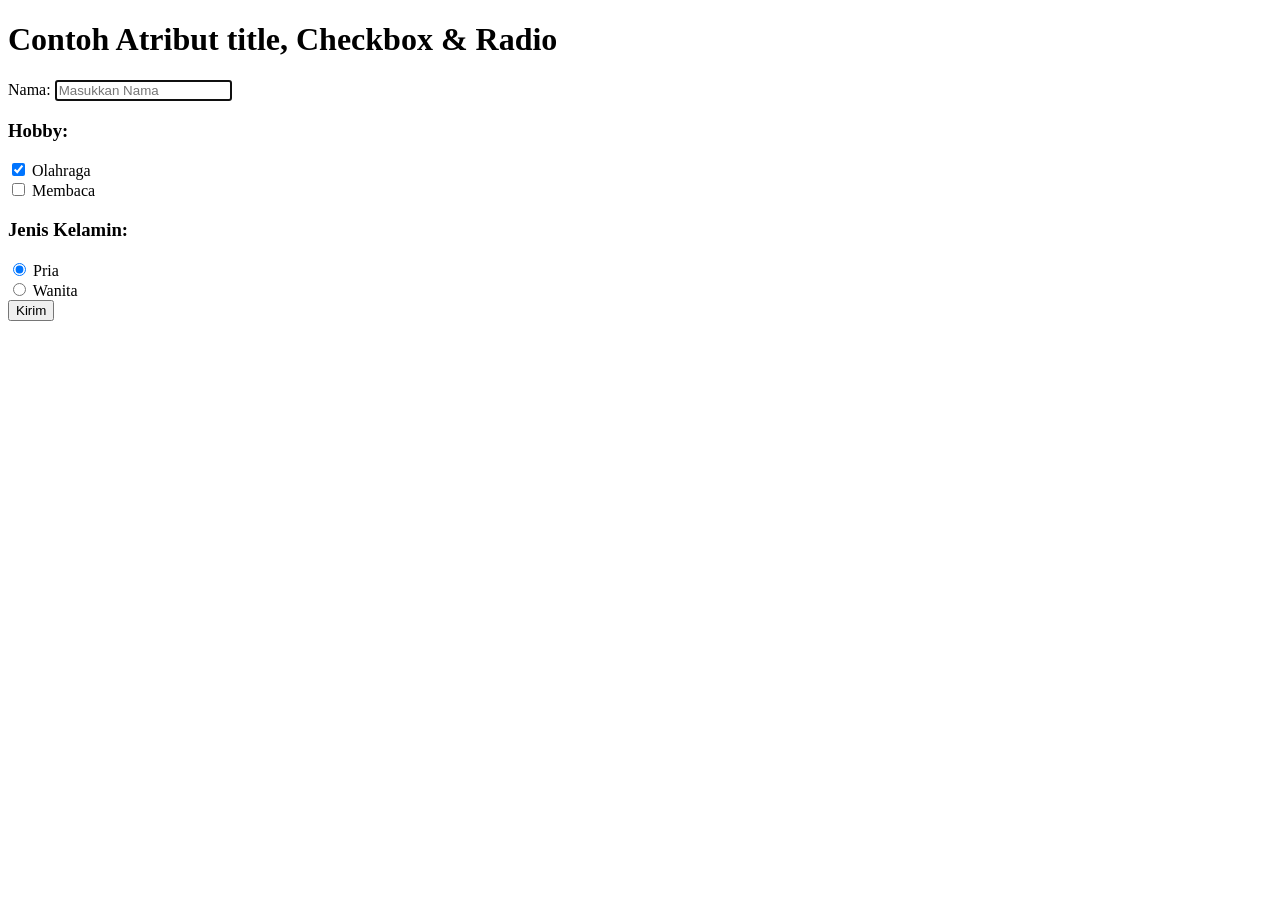
<file: wpubelajarweb/06-html-lanjutan/coba-form2.html>
<!DOCTYPE html>
<html lang="en">
<head>
    <meta charset="UTF-8">
    <meta name="viewport" content="width=device-width, initial-scale=1.0">
    <title>Contoh title Atribut, Checkbox & Radio</title>
</head>
<body>
    <h1>Contoh Atribut title, Checkbox & Radio</h1>
    <form> 
        <label for="nama">Nama:
            <input type="text" name="nama" id="nama"
            placeholder="Masukkan Nama" autocomplete="off" autofocus required >
        </label>
        <br>

        <h3>Hobby:</h3>
        <label for="hobby1">
            <input type="checkbox" name="hobby1" id="hobby1" value="Olahraga"
            checked>
            Olahraga
        </label>

        <br>
        <label for="hobby2">
            <input type="checkbox" name="hobby2" id="hobby2" value="Membaca">
            Membaca
        </label>
        <br>

        <h3>Jenis Kelamin:</h3>
        <label for="Pria">
            <input type="radio" name="Jenis Kelamin" id="laki-laki" value="Pria"
            value="Pria" Checked>
            Pria
        </label>
        <br>
        <label for="Wanita">
            <input type="radio" name="Jenis Kelamin" id="perempuan" 
            value="Wanita">
            Wanita
          </label>



        <br>
        <button type="submit">Kirim</button>
    </form>
</body>
</html>
</file>
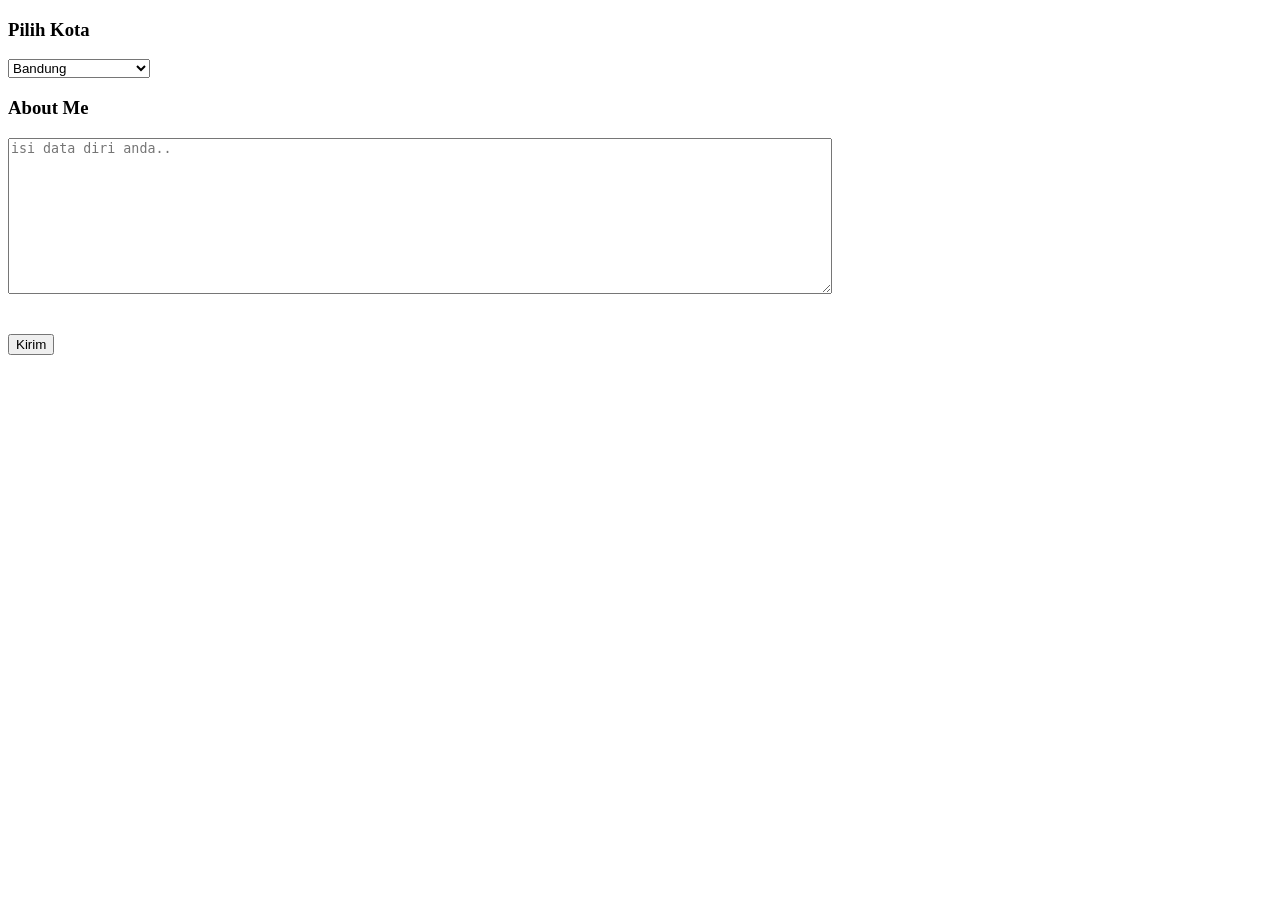
<file: wpubelajarweb/06-html-lanjutan/coba-form3.html>
<!DOCTYPE html>
<html lang="en">
<head>
    <meta charset="UTF-8">
    <meta name="viewport" content="width=device-width, initial-scale=1.0">
    <title>Select dan Textarea</title>
</head>
<body>
    <form>
    <h3>Pilih Kota</h3>
    <select name="kota" id="kota">
        <option>-- Pilih Salah Satu --</option>
        <option value="jakarta">Jakarta</option>
        <option value="bandung" selected>Bandung</option>
        <option value="Bogor">Bogor</option>
        <option value="surabaya">Surabaya</option>
        <option value="medan">Medan</option>
    </select>

    <br> 
    <h3>About Me</h3>
    <textarea name="about" id="about" rows="10" cols="100"
    placeholder="isi data diri anda..">
</textarea>

    </form>
    
    <br> <br>

    <button type="submit">Kirim</button>
</body>
</html>
</file>
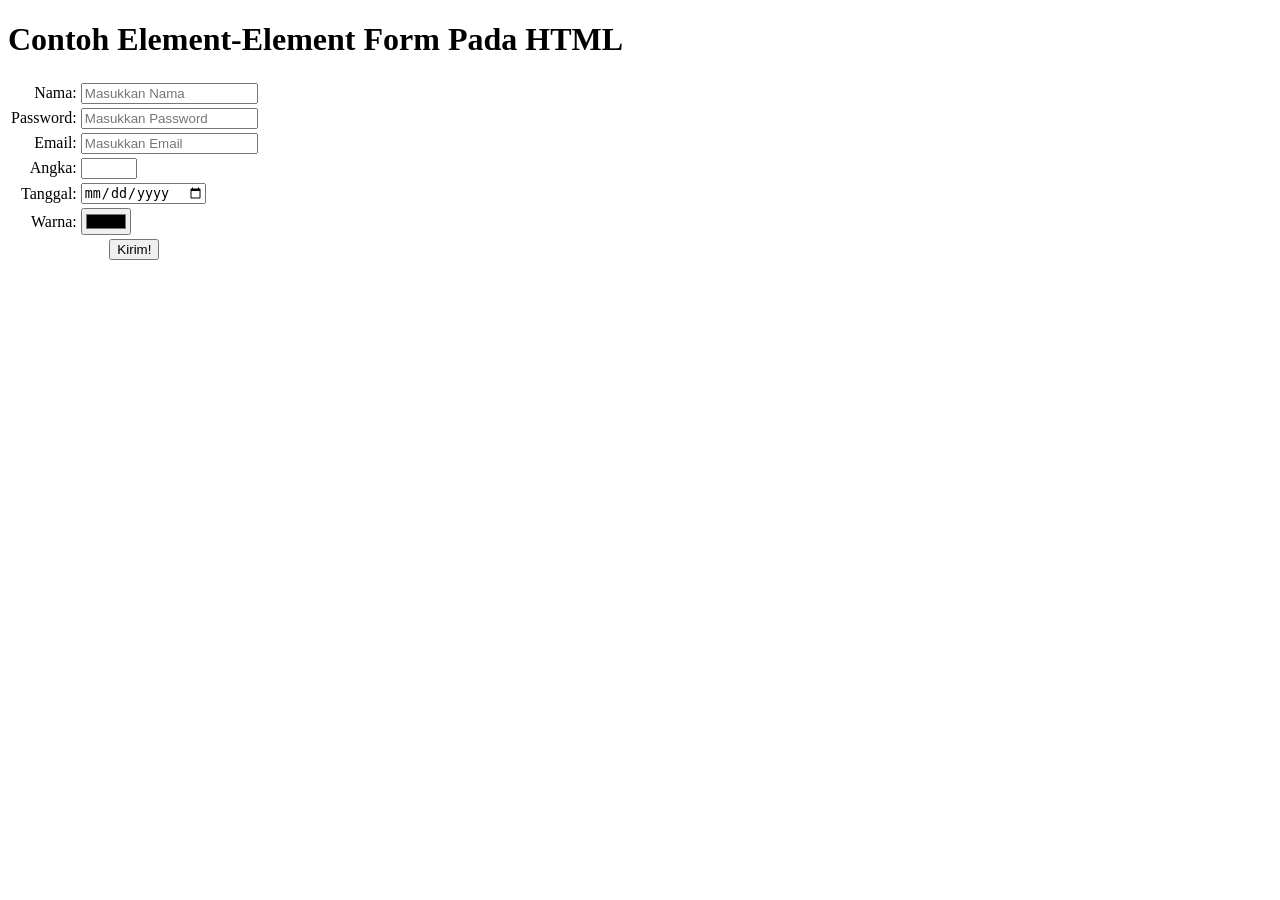
<file: wpubelajarweb/06-html-lanjutan/coba-form4.html>
<!DOCTYPE html>
<html lang="en">
<head>
    <meta charset="UTF-8">
    <meta name="viewport" content="width=device-width, initial-scale=1.0">
    <title>Coba Element Form Di dalam table</title>
</head>
<body>
    <h1>Contoh Element-Element Form Pada HTML</h1>
    
    <form >

        <table cellpading="4">
            <tr>
                <td align="right"><label for="nama">Nama:</label>
        </td>
                <td>
                    <input type="text" name="nama" id="nama" placeholder="Masukkan Nama">
                </td>
            </tr>
            <tr>
                <td align="right"><label for="password">Password:</label></td>
                <td>
                     <input type="password" name="password" id="password" placeholder="Masukkan Password">

                </td>
            </tr>
            <tr>
                <td align="right">
                    <label for="email">Email:</label>
                </td>
                <td>
                     <input type="email" name="email" id="email" placeholder="Masukkan Email">
                </td>
            </tr>
            <tr>
                <td align="right">
                    <label for="angka">Angka:</label>
                </td>
                <td>
        <input type="number" name="number" id="number" min="0" max="100" step="5">
      </td>
            </tr>
            <tr>
                <td align="right">
                    <label for="tanggal">Tanggal:</label>
                </td>
                <td>
                    <input type="date" name="tanggal" id="tanggal">
                </td>
            </tr>
            <tr>
                <td align="right">
                      <label for="warna">Warna:</label>
                </td>
                <td>
                      <input type="color" name="warna" id="warna">
                </td>
            </tr>
            <tr>
                <td colspan="2" align="center">
                    <button type="submit">Kirim!</button>
                </td>
            </tr>
        </table>    
    </form>


</body>
</html>
</file>
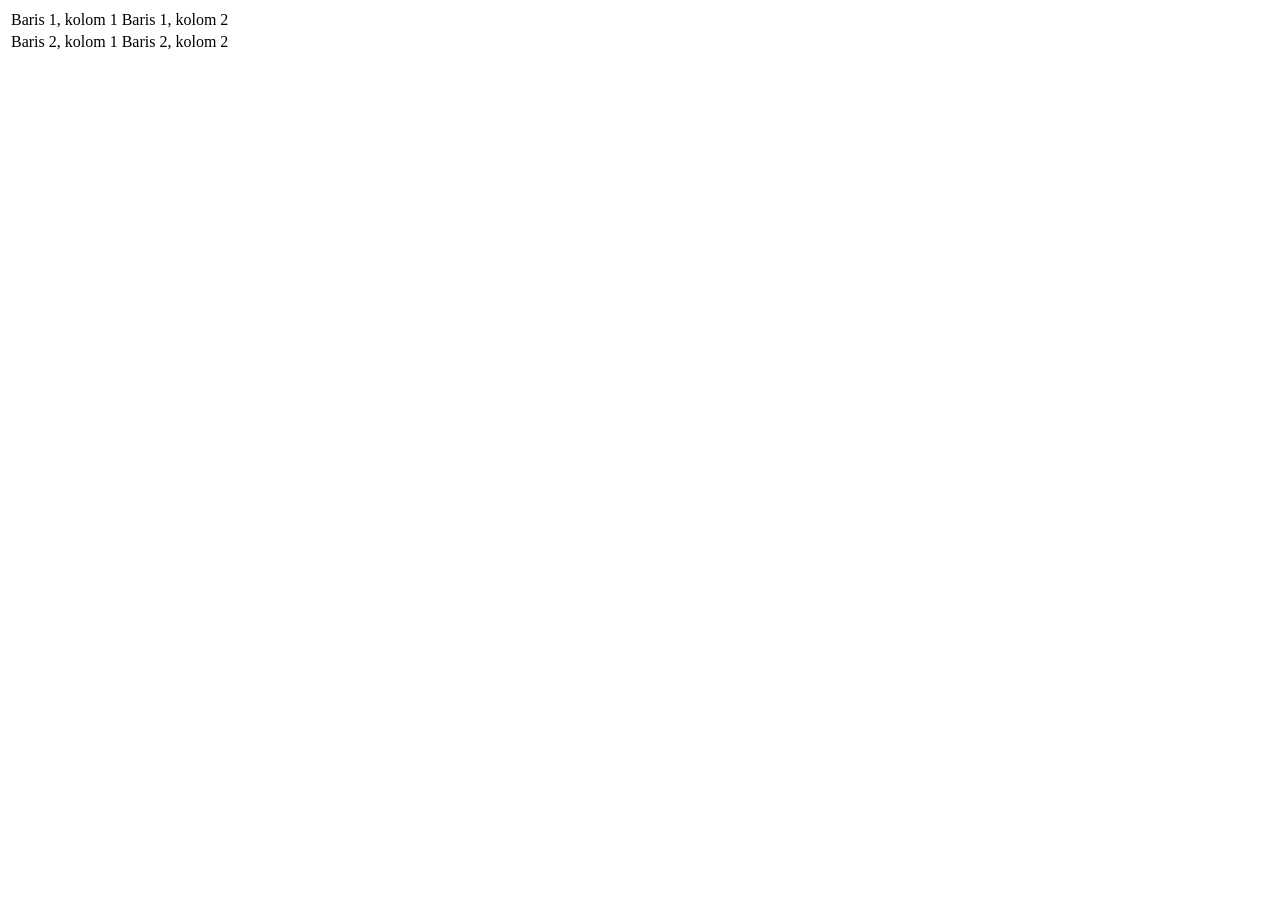
<file: wpubelajarweb/06-html-lanjutan/coba-table1.html>
<!DOCTYPE html>
<html lang="en">
<head>
    <meta charset="UTF-8">
    <meta name="viewport" content="width=device-width, initial-scale=1.0">
    <title>Coba simple table</title>
</head>
<body>
    <table>
        <tr>
            <td>Baris 1, kolom 1</td>
            <td>Baris 1, kolom 2</td>
        </tr>
        <tr>
            <td>Baris 2, kolom 1</td>
            <td>Baris 2, kolom 2</td>
        </tr>
    </table>
</body>
</html>
</file>
